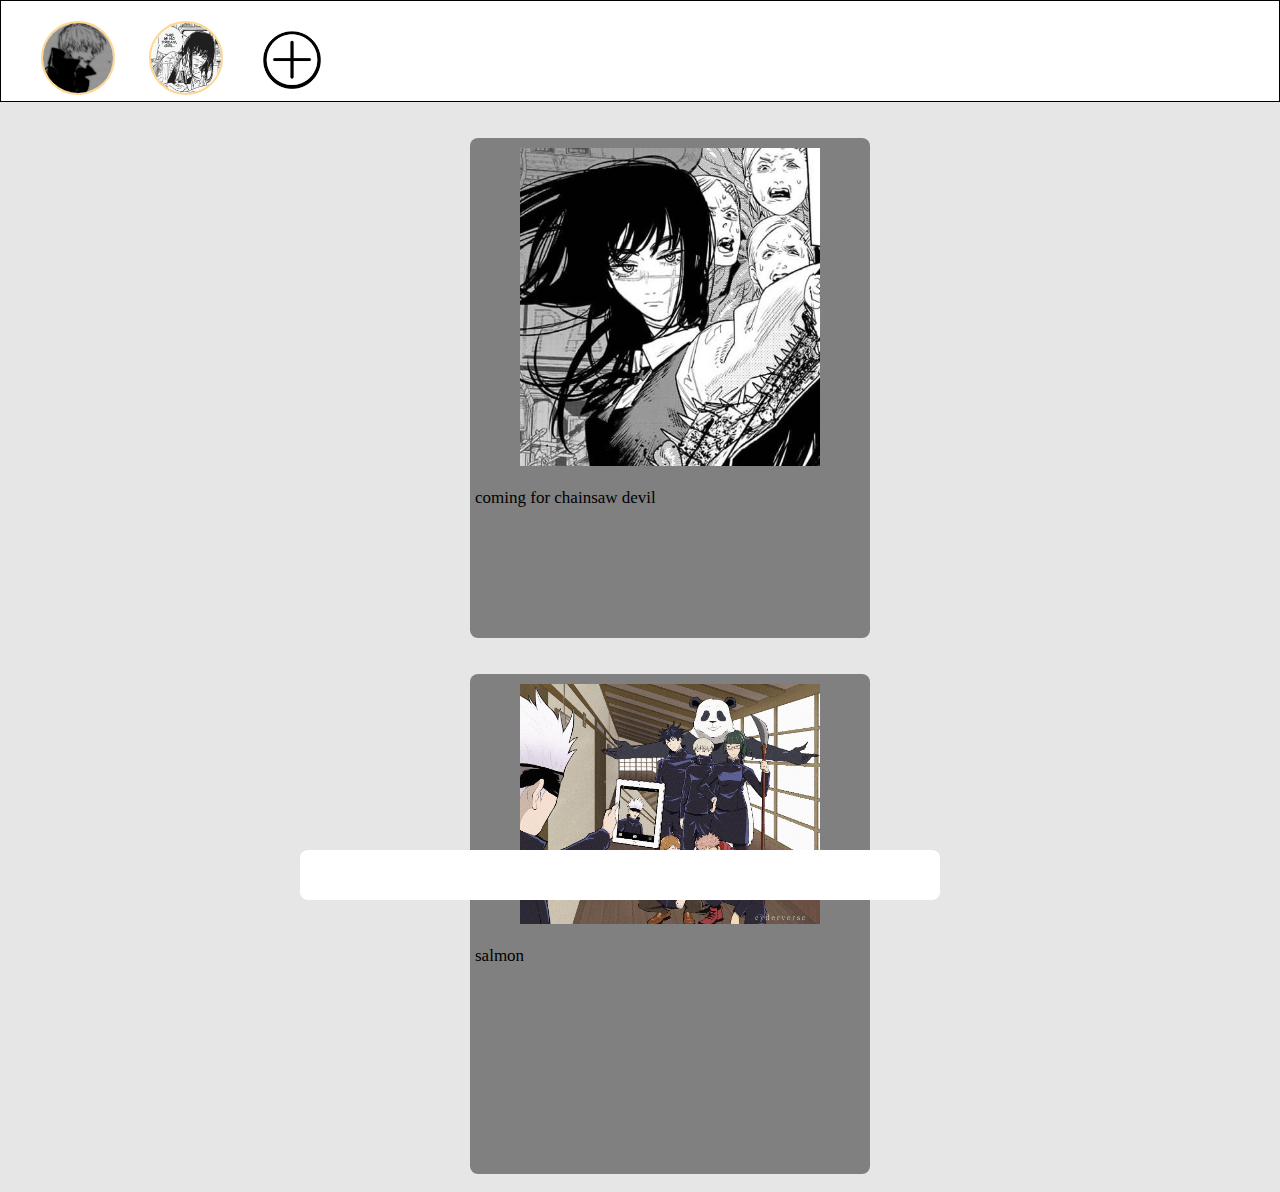
<file: index.html>
<!DOCTYPE html>
<html lang="en">

<head>
    <meta charset="UTF-8">
    <meta http-equiv="X-UA-Compatible" content="IE=edge">
    <meta name="viewport" content="width=device-width, initial-scale=1.0">
    <title>Home</title>
    <link rel="stylesheet" href="https://cdnjs.cloudflare.com/ajax/libs/font-awesome/6.1.2/css/all.min.css"
        integrity="sha512-1sCRPdkRXhBV2PBLUdRb4tMg1w2YPf37qatUFeS7zlBy7jJI8Lf4VHwWfZZfpXtYSLy85pkm9GaYVYMfw5BC1A=="
        crossorigin="anonymous" referrerpolicy="no-referrer" />
    <link rel="stylesheet" href="home.css" />
    <link rel="stylesheet" href="respon.css" />
</head>

<body>
    <div class="container">
        <nav class="wrapper">
            <ul class="ul-navbar">
                <a href="#">
                    <li class="li-navbar"><i class="fa-solid fa-house-chimney"></i></li>
                </a>
                <a>
                    <li class="li-navbar"><i class="fa-solid fa-magnifying-glass"></i></li>
                </a>
                <a href="Personal.html">
                    <li class="li-navbar"><i class="fa-solid fa-user"></i></li>
                </a>
                <a href="notif.html">
                    <li class="li-navbar"><i class="fa-solid fa-bell"></i></li>
                </a>
            </ul>
        </nav>

        <!-- content -->
        <div class="container-isi">
            <div class="wrap-isi">
                <a href="inumaki.html"><img src="➶ 𝔦𝔫𝔲𝔪𝔞𝔨𝔦 ┊.png" class="inumaki" /></a>
                <a href="asa mitaka.html"><img src="★ 𝓘𝓬𝓸𝓷𝓼 ★.png" class="csm" /></a>
                <img src="add.png" class="add" />
            </div>
        </div>

        <!-- post menu -->
        <br>
        <br>
        <div class="container-post-menu">
            <div class="asa">
                <img src="War devil icon.png" />
                <br>
                <br>
                <p>coming for chainsaw devil</p>
                <br>
                <br>
                <i class="fa-solid fa-heart"></i>
            </div>
        </div>
        <br>
        <br>
        <div class="container-post-menu">
            <div class="asa">
                <img src="toge.png" />
                <br>
                <br>
                <p>salmon</p>
                <br>
                <br>
                <i class="fa-solid fa-heart" id="like"></i>
            </div>

            <br>
        </div>
        <br>
    </div>

</body>

</html>
</file>
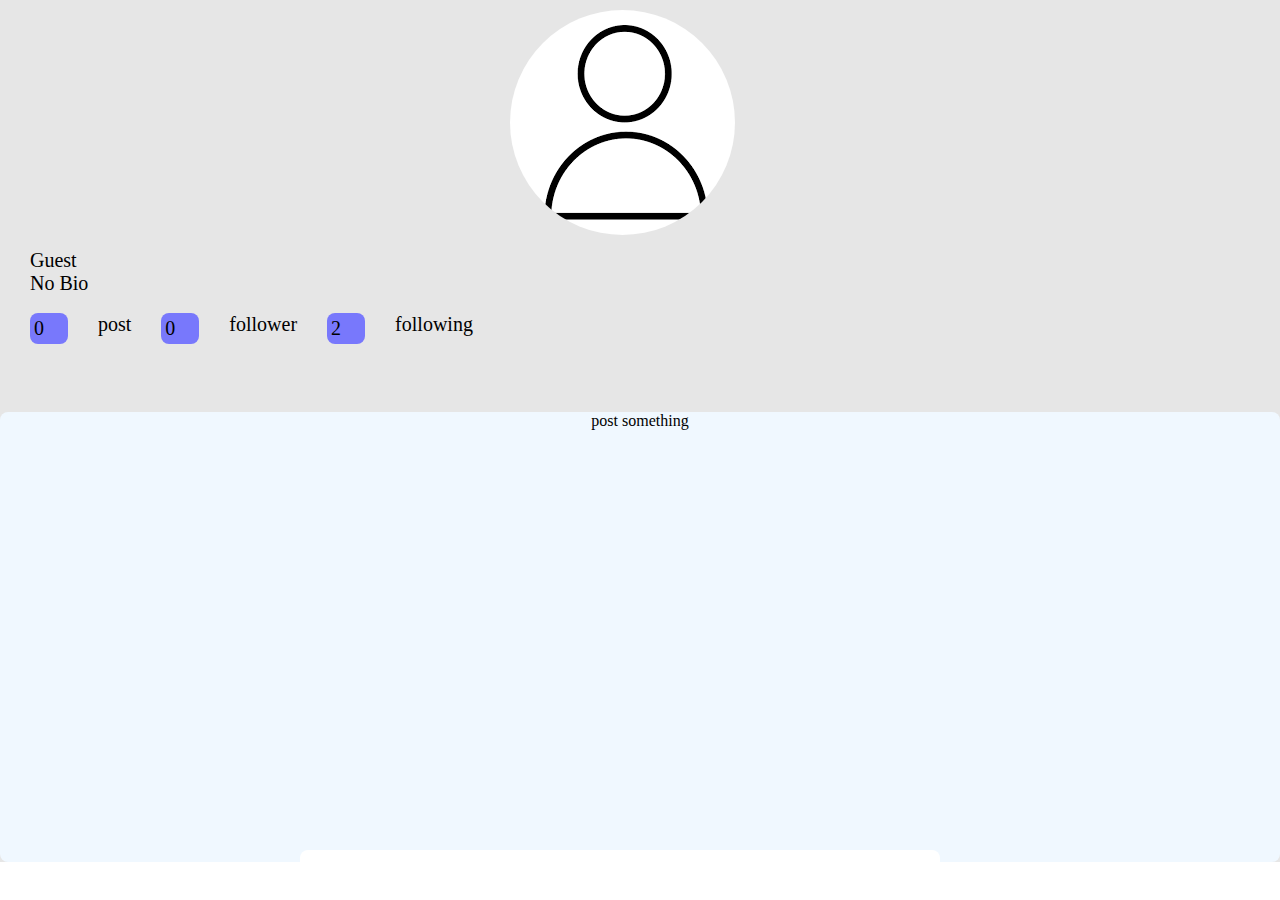
<file: Personal.html>
<!DOCTYPE html>
<html lang="en">

<head>
    <meta charset="UTF-8">
    <meta http-equiv="X-UA-Compatible" content="IE=edge">
    <meta name="viewport" content="width=device-width, initial-scale=1.0">
    <title>Personal</title>
    <link rel="stylesheet" href="personal.css" />
    <link rel="stylesheet" href="https://cdnjs.cloudflare.com/ajax/libs/font-awesome/6.1.2/css/all.min.css"
        integrity="sha512-1sCRPdkRXhBV2PBLUdRb4tMg1w2YPf37qatUFeS7zlBy7jJI8Lf4VHwWfZZfpXtYSLy85pkm9GaYVYMfw5BC1A=="
        crossorigin="anonymous" referrerpolicy="no-referrer" />
    <link rel="stylesheet" href="respon.css" />
</head>

<body>
    <div class="container">
        <nav class="wrapper">
            <ul class="ul-navbar">
                <a href="index.html">
                    <li class="li-navbar"><i class="fa-solid fa-house-chimney"></i></li>
                </a>
                <a>
                    <li class="li-navbar"><i class="fa-solid fa-magnifying-glass"></i></li>
                </a>
                <a href="#">
                    <li class="li-navbar"><i class="fa-solid fa-user"></i></li>
                </a>
            </ul>
        </nav>

        <div class="container-pp">
            <div class="wrap-pp">
                <img src="guest.png" />
                <br>
                <p>Guest</p>
                <p>No Bio</p>
                <br>
                <div class="info-follow">
                    <p class="jumlah">0</p>
                    <p class="nama">post</p>
                    <p class="jumlah">0</p>
                    <p class="nama">follower</p>
                    <p class="jumlah">2</p>
                    <p class="nama">following</p>
                </div>
            </div>
        </div>
        <br>
      <div class="post-personal">
            <p class="post">post something</p>
      </div>
    </div>

</body>

</html>
</file>
<file: home.css>
*, html, body {
    margin: 0;
    padding: 0;
}

.container {
    background-color: rgb(230, 230, 230);
    width: 100%;
    height: auto;
}

.wrapper {
    background-color: white;
    height: 50px;
    position: fixed;
    bottom: 0;
    width: 55%;
    margin-left: 90px;
    border-radius: 8px;

}

.ul-navbar {
    display: flex;
    flex-direction: row;
    justify-content: center;
    align-items: center;
    list-style-type: none;
    margin: 5px;
    padding: 10px;
}

.li-navbar {
    margin: 10px;
}

.container-isi {
    background-color: rgb(255, 255, 255);
    height: 100px;
    border: solid black 1px;
}

.inumaki {
    height: 70px;
    margin: 20px;
    border-radius: 50%;
    margin-left: 40px;
    border: solid rgb(255, 215, 141) 2px;
}

.csm {
    height: 70px;
    margin: 20px;
    border-radius: 50%;
    margin-left: 10px;
    border: solid rgb(255, 215, 141) 2px;
}

.add {
    height: 70px;
    margin: 20px;
    border-radius: 50%;
    margin-left: 10px;
}


.container-post-menu {
    background-color: grey;
    width: 400px;
   
    height: 500px;
    border-radius: 8px;
 }

 .asa img {
    margin-left: 50px;
    margin-top: 10px;
    width: 300px;
 }

 .asa p {
    margin-left: 5px;
    font-weight: 700px;
    font-size: 17px;
   
 }

 .fa-heart{
    color: white;
    margin-left: 10px;
    font-size: 24px;
 }

 .fa-heart:hover { 
    color: red;
    margin-left: 10px;
    cursor: pointer;
    font-size: 24px;
 }
</file>
<file: respon.css>
@media (min-width: 480px) {
    .wrapper {
        background-color: white;
        height: 50px;
        position: fixed;
        bottom: 0;
        width: 50%;
        margin-left: 300px;
        border-radius: 8px;
    }

   .wrap-pp img {
        border-radius: 50%;
        margin-left: 500px;
        padding: 10px;
    }
    .info-follow{
        display: flex;
        flex-direction: row;
     }

     .jumlah {
        background-color: rgb(120, 120, 252);
        width: 30px;
        padding: 4px;
        border-radius: 8px;
     }

     .post-personal {
        background-color: aliceblue;
        height: 50vh;
        width: 100%;
        text-align: center;
        margin-top: 50px;
        border-radius: 8px;
     }

     .post {
        font-weight: 700px;
       
     }

     .container-post-menu {
        background-color: grey;
        width: 400px;
        margin-left: 470px;
        height: 500px;
        border-radius: 8px;
     }

     .asa img {
        margin-left: 50px;
        margin-top: 10px;
        width: 300px;
     }

     .asa p {
        margin-left: 5px;
        font-weight: 700px;
        font-size: 17px;
       
     }

     .fa-heart{
        color: white;
        margin-left: 10px;
        font-size: 24px;
     }

     .fa-heart:hover { 
        color: red;
        margin-left: 10px;
        cursor: pointer;
        font-size: 24px;
     }
     ::-webkit-scrollbar {
        width: 1px;
      }
      
      /* Track */
      ::-webkit-scrollbar-track {
        background: #f1f1f1;
      }
      
      /* Handle */
      ::-webkit-scrollbar-thumb {
        background: #888;
      }
      
      /* Handle on hover */
      ::-webkit-scrollbar-thumb:hover {
        background: #555;
      }
     
     

        
       
    

  }
</file>
<file: personal.css>
*, html, body {
    margin: 0;
    padding: 0;
}

.container {
    background-color: rgb(230, 230, 230);
    width: 100%;
    height: auto;
}

.wrapper {
    background-color: white;
    height: 50px;
    position: fixed;
    bottom: 0;
    width: 55%;
    margin-left: 90px;
    border-radius: 8px;

}

.ul-navbar {
    display: flex;
    flex-direction: row;
    justify-content: center;
    align-items: center;
    list-style-type: none;
    margin: 5px;
    padding: 10px;
}

.li-navbar {
    margin: 10px;
}

img {
    border-radius: 50%;
    padding: 10px;
}

.wrap-pp p {
    margin-left: 30px;
    font-size: 20px;
   
}

.jumlah {
    background-color: rgb(120, 120, 252);
    width: 30px;
    padding: 4px;
    border-radius: 8px;
 }

 .isi-post p {
    text-align: center;
 }

 
 .post-personal {
    background-color: aliceblue;
    height: 50vh;
    width: 100%;
    text-align: center;
    margin-top: 50px;
    border-radius: 8px;
 }
</file>
